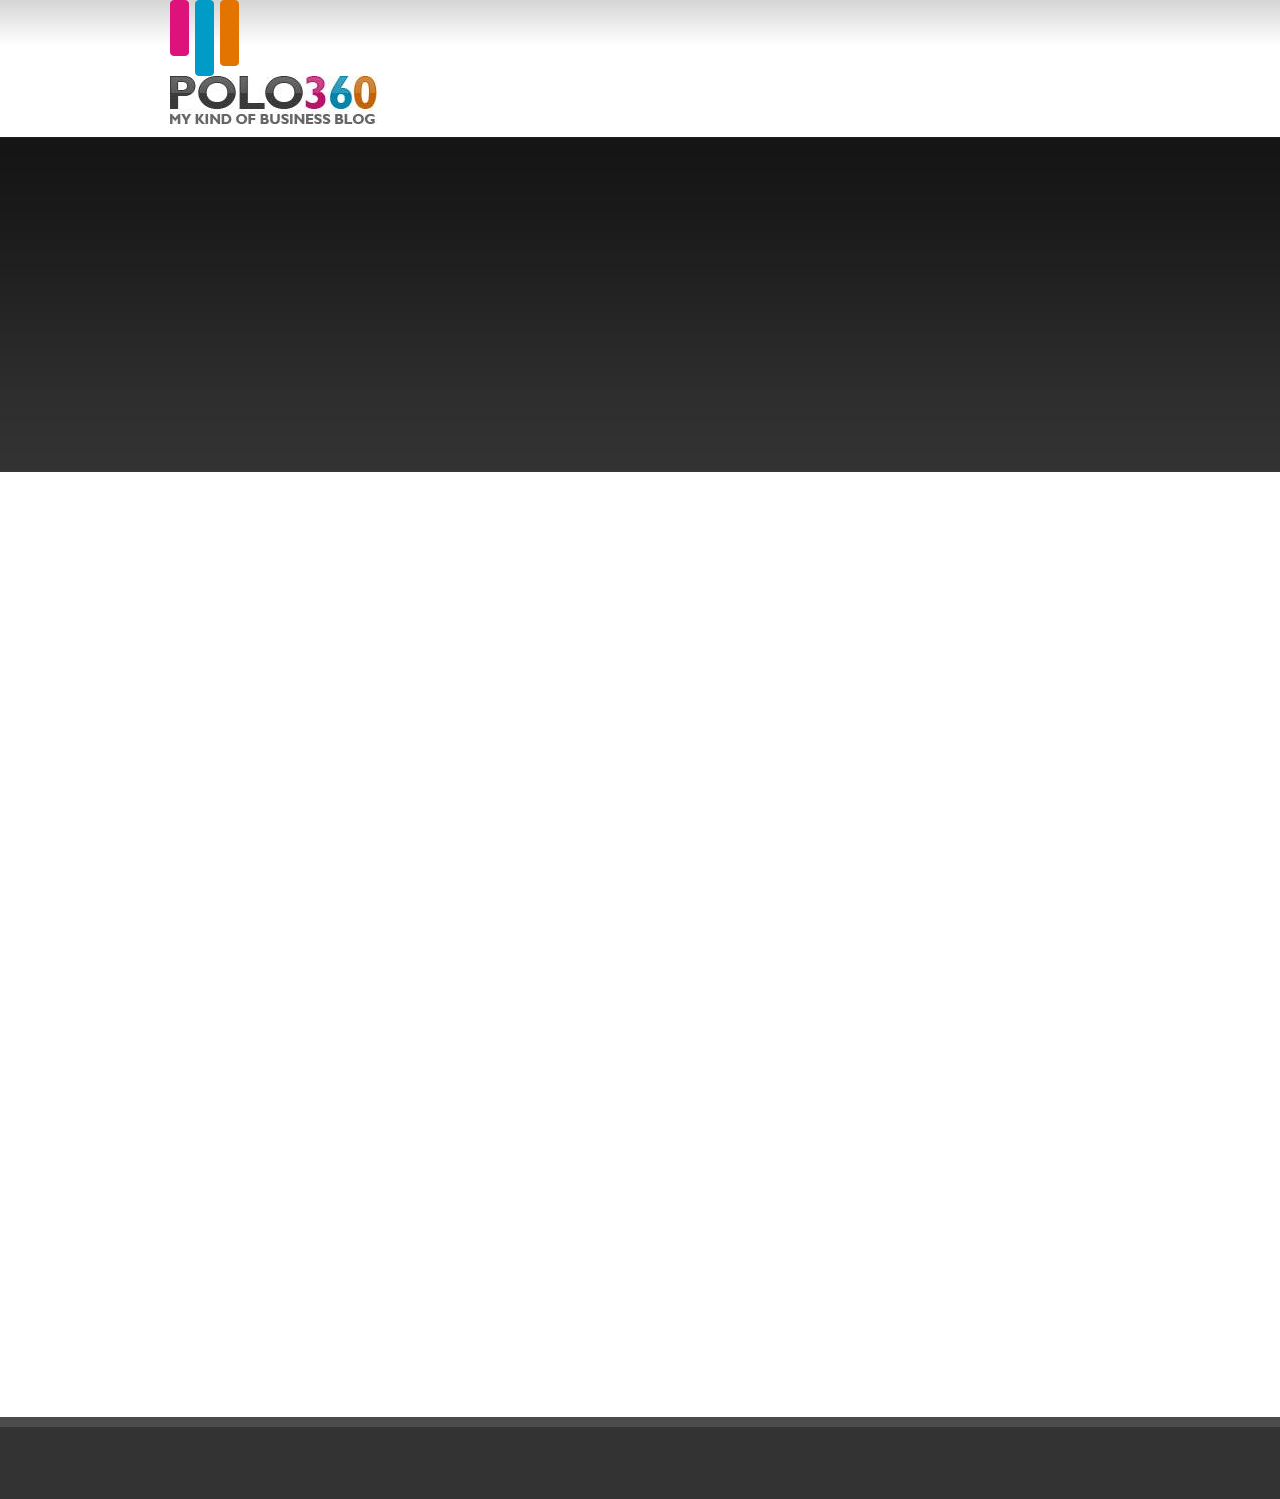
<file: site1/index.htm>
<!DOCTYPE html>
<html lang="en">

<head>
    <meta charset="UTF-8" />
    <meta name="viewport" content="width=device-width, initial-scale=1.0" />
    <title>Document</title>
    <link rel="stylesheet" href="css/reset.css" />
    <link rel="stylesheet" href="css/style.css" />
</head>

<body>
    <header>
        <nav class="container">
            <a href="" id="logo">
                <img src="img/logo.png" alt="logo">
                <img src="img/polo.jpg" alt="polo">
            </a>
            </div>
        </nav>
    </header>
    <main>
        <div class="container"></div>
    </main>
    <footer>
        <div class="container"></div>
    </footer>
</body>

</html>
</file>
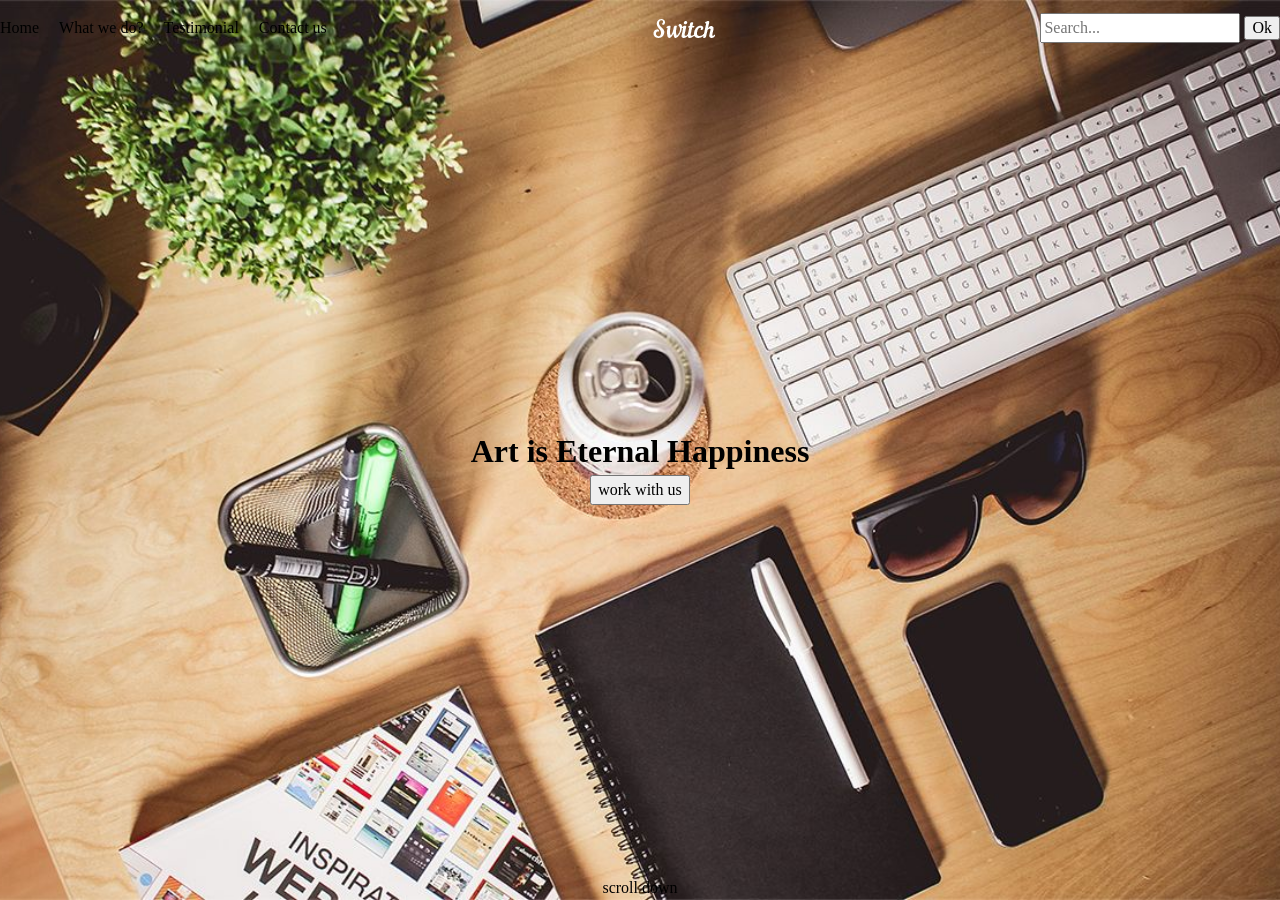
<file: site3/index.htm>
<!DOCTYPE html>
<html lang="en">
    <head>
        <meta charset="UTF-8" />
        <meta name="viewport" content="width=device-width, initial-scale=1.0" />
        <title>Switch</title>
        <link rel="stylesheet" href="css/reset.css" />
        <link rel="stylesheet" href="css/style.css" />
    </head>
    <body>
        <header>
            <nav>
                <a id="logo" href=""><img src="img/Switch.png" alt="Switch logo" /></a>
                <menu>
                    <li><a href="">Home</a></li>
                    <li><a href="">What we do?</a></li>
                    <li><a href="">Testimonial</a></li>
                    <li><a href="">Contact us</a></li>
                </menu>
                <form id="search">
                    <input type="search" placeholder="Search..." />
                    <input type="submit" value="Ok" />
                </form>
            </nav>
            <div id="title">
                <h1>Art is Eternal Happiness</h1>
                <button>work with us</button>
            </div>
            <div id="scroll">scroll down</div>
        </header>
        <main></main>
        <footer></footer>
    </body>
</html>
</file>
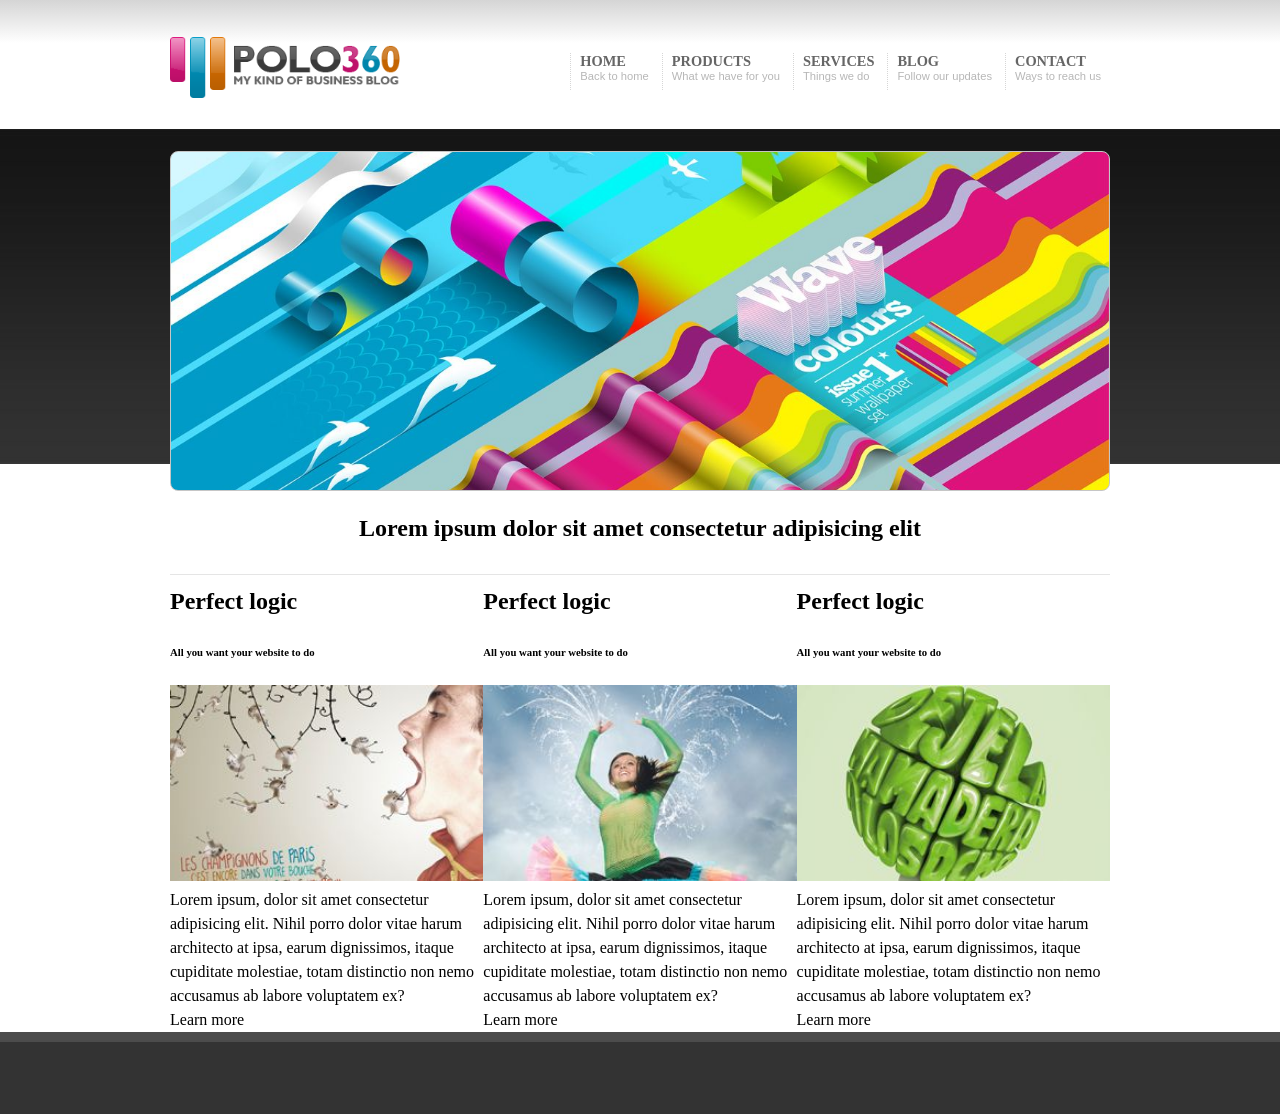
<file: site1/site1/index.htm>
<!DOCTYPE html>
<html lang="en">
    <head>
        <meta charset="UTF-8" />
        <meta name="viewport" content="width=device-width, initial-scale=1.0" />
        <title>Polo 360</title>
        <link rel="stylesheet" href="css/reset.css" /> 
        <link rel="stylesheet" href="css/style.css" /> 
    </head>
    <body>
        <header>
            <nav class="container">
                <a href="" id="logo">
                    <img src="img/polo.png" alt="Polo360 logo" />
                </a>
                <menu> 
                    <li><a href="">Home</a>Back to home</li>
                    <li><a href="">Products</a>What we have for you</li>
                    <li><a href="">Services</a>Things we do</li>
                    <li><a href="">Blog</a>Follow our updates</li>
                    <li><a href="">Contact</a>Ways to reach us</li>
                </menu>
            </nav>
        </header>
        <main>
            <div class="container">
                <div id="slider"></div>
                <h1>Lorem ipsum dolor sit amet consectetur adipisicing elit</h1>
                <hr />
                <div class="row">
                    <article class="col3">
                        <h2>Perfect logic</h2>
                        <h6>All you want your website to do</h6>
                        <img src="img/art1.jpg" alt="image" />
                        <p>Lorem ipsum, dolor sit amet consectetur adipisicing elit. Nihil porro dolor vitae harum architecto at ipsa, earum dignissimos, itaque cupiditate molestiae, totam distinctio non nemo accusamus ab labore voluptatem ex?</p>
                        <a href="" class="btn1">Learn more</a>
                    </article>
                    <article class="col3">
                        <h2>Perfect logic</h2>
                        <h6>All you want your website to do</h6>
                        <img src="img/art2.jpg" alt="image" />
                        <p>Lorem ipsum, dolor sit amet consectetur adipisicing elit. Nihil porro dolor vitae harum architecto at ipsa, earum dignissimos, itaque cupiditate molestiae, totam distinctio non nemo accusamus ab labore voluptatem ex?</p>
                        <a href="" class="btn1">Learn more</a>
                    </article>
                    <article class="col3">
                        <h2>Perfect logic</h2>
                        <h6>All you want your website to do</h6>
                        <img src="img/art3.jpg" alt="image" />
                        <p>Lorem ipsum, dolor sit amet consectetur adipisicing elit. Nihil porro dolor vitae harum architecto at ipsa, earum dignissimos, itaque cupiditate molestiae, totam distinctio non nemo accusamus ab labore voluptatem ex?</p>
                        <a href="" class="btn1">Learn more</a>
                    </article>
                </div>
            </div>
        </main>
        <footer>
            <div class="container"></div>
        </footer>
    </body>
</html>
</file>
<file: site1/css/style.css>
header {
    height: 137px;
    background: linear-gradient(to bottom, #d5d5d5, #FFF, #FFF, #FFF);
}
main {
    height: 1280px;
    background: #fff url('../img/mainbg.jpg') repeat-x;
}
footer {
    height: 82px;
    background: #333;
    border-top: 10px solid #4c4c4c;
}

@media only screen and (min-width: 768px) {
    .container {
        max-width: 940px;
        margin: auto;
    }
}
</file>
<file: site3/css/style.css>
:root {
    --yasil: #a1c927;
    --qirmizi: #fd634d
}
header {
    display: flex;
    flex-direction: column;
    justify-content: space-between;
    align-items: center;
    text-align: center;
    height: 100vh;
    background: url('../img/headerbg.jpg') center/cover;
}
nav {
    display: flex;
    flex-direction: column;
    align-items: center;
}

@media only screen and (min-width: 768px) {
    nav {
        width: 100%;
        flex-direction: row;
        justify-content: space-between;
    }
    menu {
        order: -1;
        display: flex;
        gap: 20px
    }
}
</file>
<file: site1/site1/css/style.css>
header {
    text-align: center;
    background: linear-gradient(to bottom, #d5d5d5, #FFF, #FFF, #FFF);
    padding: 37px 15px 24px 15px;
}
menu li {
    font: 400 .7em Tahoma, sans-serif;
    color: #b7b7b7;
    padding: 0 9px 8px 9px;
}
menu li a {
    display: block;
    font: 700 .9rem Georgia, serif;
    text-transform: uppercase;
    color: #666;
}
#logo img {
    width: 24.5%;
}
main {
    background: #fff url('../img/mainbg.jpg') repeat-x;
    padding: 22px 0 0 0;
}
#slider {
    height: 340px;
    border: 1px solid #c6c6c6;
    border-radius: 8px;
    background: url('../img/slide1.jpg') center/cover;
}
h1 {
    font: 700 1.5em Georgia, serif;
    color: #000;
    text-align: center;
    padding: 24px;
}
hr {
    border: none;
    /* border-top: 1px solid #e5e5e5; */
    height: 1px;
    background: #e5e5e5;
}
article img {
    width: 100%;
}
footer {
    height: 82px;
    background: #333;
    border-top: 10px solid #4c4c4c;
}

@media only screen and (min-width: 768px) {
    .container {
        max-width: 940px;
        margin: auto;
    }
    header {
        text-align: initial;
    }
    menu {
        float: right;
    }
    menu li {
        display: inline-block;
        border-left: 1px dotted #d6d6d6;
    }
    .row::after {
        display: table;
        content: '';
        clear: both;
    }
    .col3 {
        width: 33.33%;
        float: left;
    }
}
</file>
